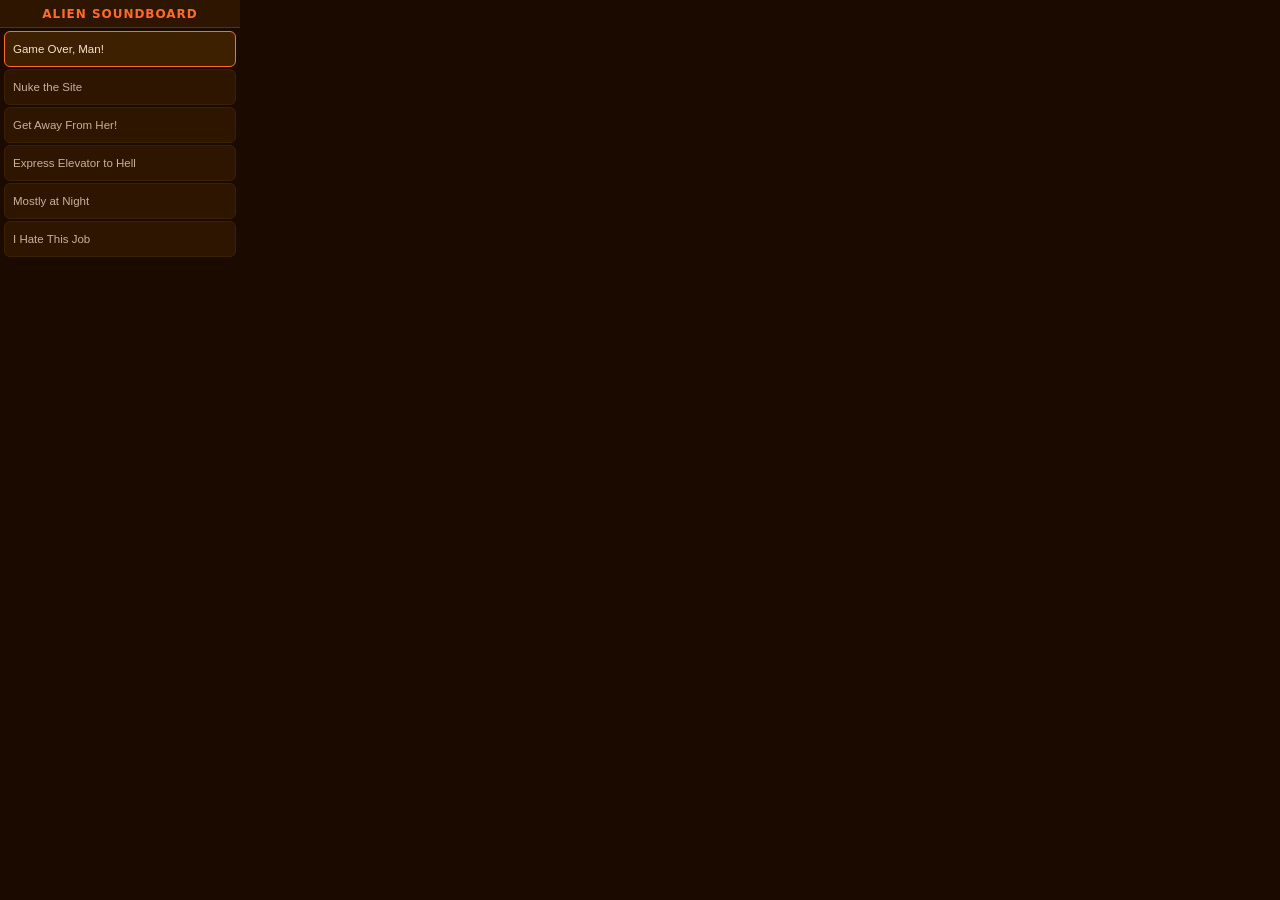
<file: index.html>
<!DOCTYPE html>
<html lang="en">
<head>
  <meta charset="UTF-8" />
  <!-- Fixed 240×282 viewport matching R1 creation window -->
  <meta name="viewport" content="width=240, initial-scale=1.0" />
  <title>Alien Soundboard</title>
  <link rel="stylesheet" href="style.css" />
</head>
<body>
  <header>
    <h1>Alien Soundboard</h1>
  </header>

  <main id="soundboard">
    <!-- Buttons injected by app.js -->
  </main>

  <script src="sounds.js"></script>
  <script src="app.js"></script>
</body>
</html>
</file>
<file: style.css>
*, *::before, *::after {
  box-sizing: border-box;
  margin: 0;
  padding: 0;
}

/* ── R1 fixed canvas: 240×282px ── */
html, body {
  width: 240px;
  height: 282px;
  overflow: hidden;
  background: #1a0a00;
  color: #f4e4cc;
  font-family: "Segoe UI", system-ui, sans-serif;
  user-select: none;
}

/* ── Header strip ── */
header {
  height: 28px;
  display: flex;
  align-items: center;
  justify-content: center;
  background: #2d1500;
  border-bottom: 1px solid #ff6b2b44;
  flex-shrink: 0;
}

header h1 {
  font-size: 0.75rem;
  color: #ff6b2b;
  letter-spacing: 0.08em;
  text-transform: uppercase;
}

/* ── Scrollable button list ── */
#soundboard {
  height: 254px;          /* 282 - 28px header */
  overflow-y: auto;
  overflow-x: hidden;
  display: flex;
  flex-direction: column;
  gap: 2px;
  padding: 3px 4px;
  scroll-behavior: smooth;
}

/* Hide scrollbar visually */
#soundboard::-webkit-scrollbar { display: none; }

/* ── Sound buttons ── */
.sound-btn {
  width: 100%;
  height: 36px;
  background: #2d1500;
  border: 1px solid #3d2000;
  border-radius: 6px;
  color: #c8b09a;
  cursor: pointer;
  font-size: 0.72rem;
  padding: 0 8px;
  text-align: left;
  flex-shrink: 0;
  transition: background 0.1s;
  display: flex;
  align-items: center;
  white-space: nowrap;
  overflow: hidden;
  text-overflow: ellipsis;
}

/* Scroll-wheel selection highlight */
.sound-btn.selected {
  background: #3d2000;
  border-color: #ff6b2b;
  color: #f4e4cc;
}

/* Active / playing state */
.sound-btn.playing {
  background: #ff6b2b;
  border-color: #ff9955;
  color: #1a0a00;
  font-weight: 600;
}

/* Error state */
.sound-btn.error {
  border-color: #cc3333;
  color: #cc5555;
}
</file>
